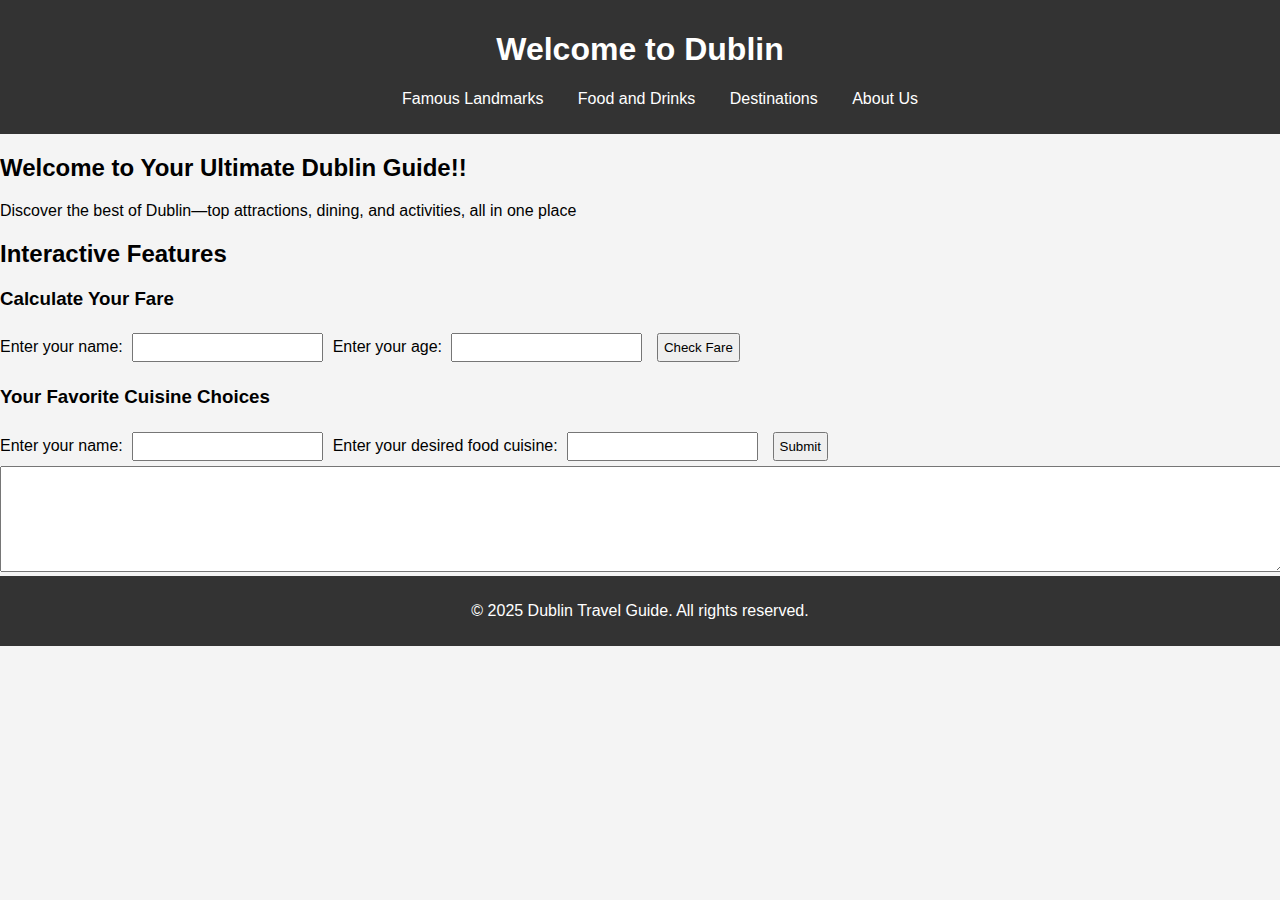
<file: index.html>
<!DOCTYPE html>
<html lang="en">
<head>
<meta charset="UTF-8">
<meta name="viewport" content="width=device-width, initial-scale=1.0">
<title>Dublin Guide</title>
<link rel="stylesheet" href="styles.css">
<script src="scripts.js" defer></script>
</head>
<body>
<header>
<h1>Welcome to Dublin</h1>
<nav>
<ul>
<li><a href="Famous_Landmarks.html">Famous Landmarks</a></li>
<li><a href="FoodAndDrinks.html">Food and Drinks</a></li>
<li><a href="destinations.html">Destinations</a></li>
<li><a href="about.html">About Us</a></li>
</ul>
</nav>
</header>

<main>
<section>
<h2>Welcome to Your Ultimate Dublin Guide!!</h2>
<p>Discover the best of Dublin—top attractions, dining, and activities, all in one place</p>

</section>
<section>
<h2>Interactive Features</h2>
<div>
<h3>Calculate Your Fare</h3>
<label for="name">Enter your name: </label>
<input type="text" id="name">
<label for="age">Enter your age: </label>
<input type="number" id="age">
<button onclick="checkFare()">Check Fare</button>
<p id="fareOutput"></p>
</div>
<div>
<h3>Your Favorite Cuisine Choices</h3>
<label for="foodName">Enter your name: </label>
<input type="text" id="foodName">
<label for="foodCuisine">Enter your desired food cuisine: </label>
<input type="text" id="foodCuisine">
<button onclick="displayCuisine()">Submit</button>
<textarea id="foodOutput" readonly></textarea>
</div>
</section>
</main>
<footer>
<p>&copy; 2025 Dublin Travel Guide. All rights reserved.</p>
</footer>
</body>
</html>
</file>
<file: styles.css>
body {
    font-family: Arial, sans-serif;
    background-color: #f4f4f4;
    margin: 0;
    padding: 0;
    }
    
    header {
    background-color: #333;
    color: white;
    padding: 10px 0;
    text-align: center;
    }
    
    nav ul {
    list-style-type: none;
    }
    
    nav ul li {
    display: inline;
    margin: 0 15px;
    }
    
    nav ul li a {
    color: white;
    text-decoration: none;
    }
    
    footer {
    
    background-color: #333;
    color: white;
    text-align: center;
    padding: 10px 0;
    }
    
    /* Input boxes and buttons */
    input, button {
    padding: 5px;
    margin: 5px;
    }
    
    textarea {
    width: 100%;
    height: 100px;
    }
</file>
